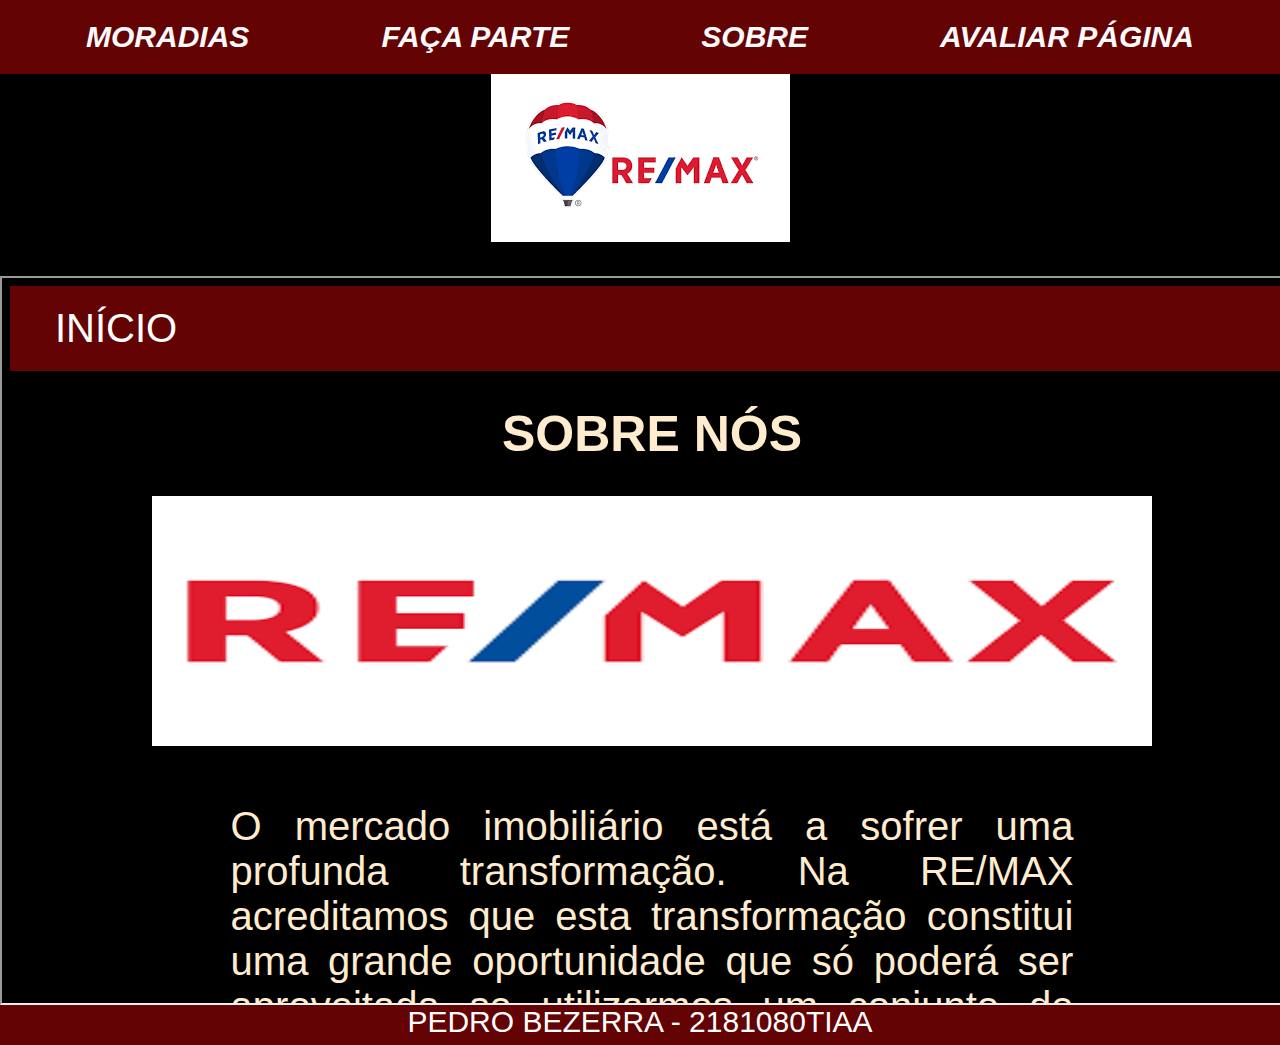
<file: index.html>
<html>
    <head> 
        <title> Dj Bezerra </title>
        <meta charset="UTF-8">
        <link href="inicial.css" type="text/css" rel="Stylesheet">
    </head>


    <body>
         <ul>
                <li><a href="quarto.html">MORADIAS</a></li>
                <li><a href="segundo.html">FAÇA PARTE</a></li>
                <li><a href="terceiro.html">SOBRE</a></li>
                <li><a href="avaliar.html">AVALIAR PÁGINA</a></li>
        </ul>

   
            <img src="Remax.png" usemap="#mapa">
            <figcaption>Remax</figcaption>
      

        <center>   
            <map name="mapa">
                <area target="frame" alt="" title="" href="terceiro.html#Segundo" coords="121,84,262,109" shape="rect">
           
                <area target="frame" alt="" title="" href="terceiro.html#Primeiro" coords="77,132,95,108,111,89,117,64,110,44,92,31,70,29,55,34,43,43,37,56,37,76,43,90,58,107" shape="poly">
            </map>

        </center>

        <iframe src="terceiro.html" name="frame" id="idframe" width="1300" height="725" frameborder="1" ></iframe>

        
        <footer>
            PEDRO BEZERRA - 2181080TIAA
          </footer>
    </body>

</html>
</file>
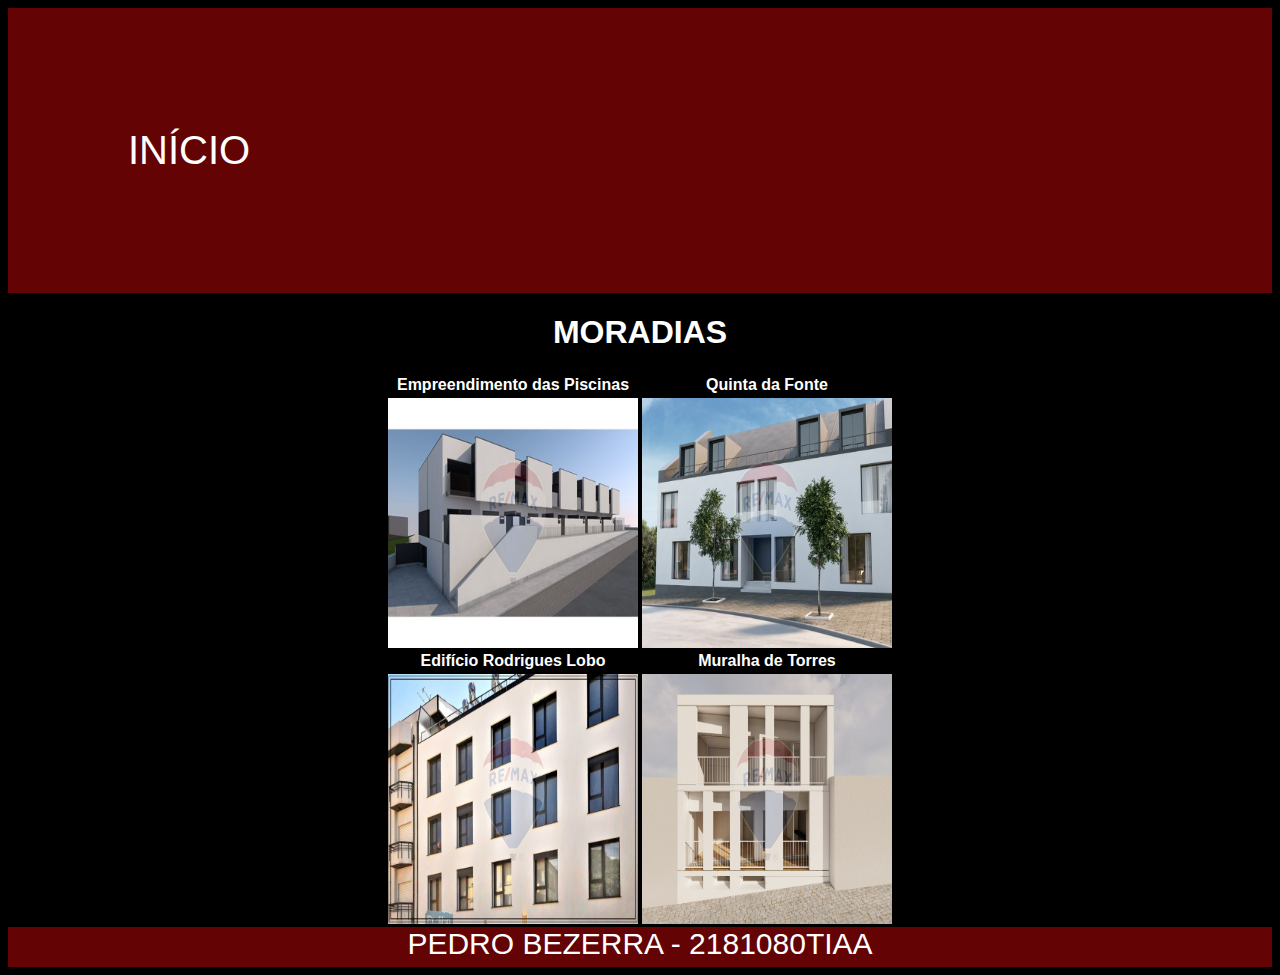
<file: quarto.html>
<html>
    <head>
        <meta charset="UTF-8">
        <title>Moradias</title>
        <link href="quarto.css" type="text/css" rel="Stylesheet">
    </head>


    <body>
    
    <ul>
    <li><a href="index.html"> INÍCIO </a></li>
    </ul>
    
     <center>
        <table>
            <h1>MORADIAS</h1>
            <th><a href="https://www.youtube.com/watch?v=xPb_kt5KdJY">Empreendimento das Piscinas</th></a>
            <th><a href="https://www.youtube.com/watch?v=NI2bmIfh_ZQ">Quinta da Fonte</th></a>
        <tr>
            <td><a href="https://www.remax.pt/empreendimento/empreendimento-das-piscinas/7054"><img src="remax2.jpg"  width="250" height="250"><br></td></a>
            <td><a href="https://www.remax.pt/empreendimento/quinta-da-fonte/7043"><img src="remax3.jpg" width="250" height="250"><br></td></a>
    
        </tr>

        <th><a href="https://www.youtube.com/watch?v=xPb_kt5KdJY">Edifício Rodrigues Lobo</th></a>
        <th><a href="https://www.youtube.com/watch?v=NI2bmIfh_ZQ">Muralha de Torres</th></a>

        <tr>
            <td><a href="https://www.remax.pt/empreendimento/edificio-rodrigues-lobo/7020"><img src="remax4.jpg" width="250" height="250"><br></td></a>
            <td><a href="https://www.remax.pt/empreendimento/muralha-de-torres/7007"><img src="remax5.jpg" width="250" height="250"><br></td></a>
        </tr>
            
        </table>
    </center> 
    
    <footer>
        PEDRO BEZERRA - 2181080TIAA
      </footer>

    </body>

</html>
</file>
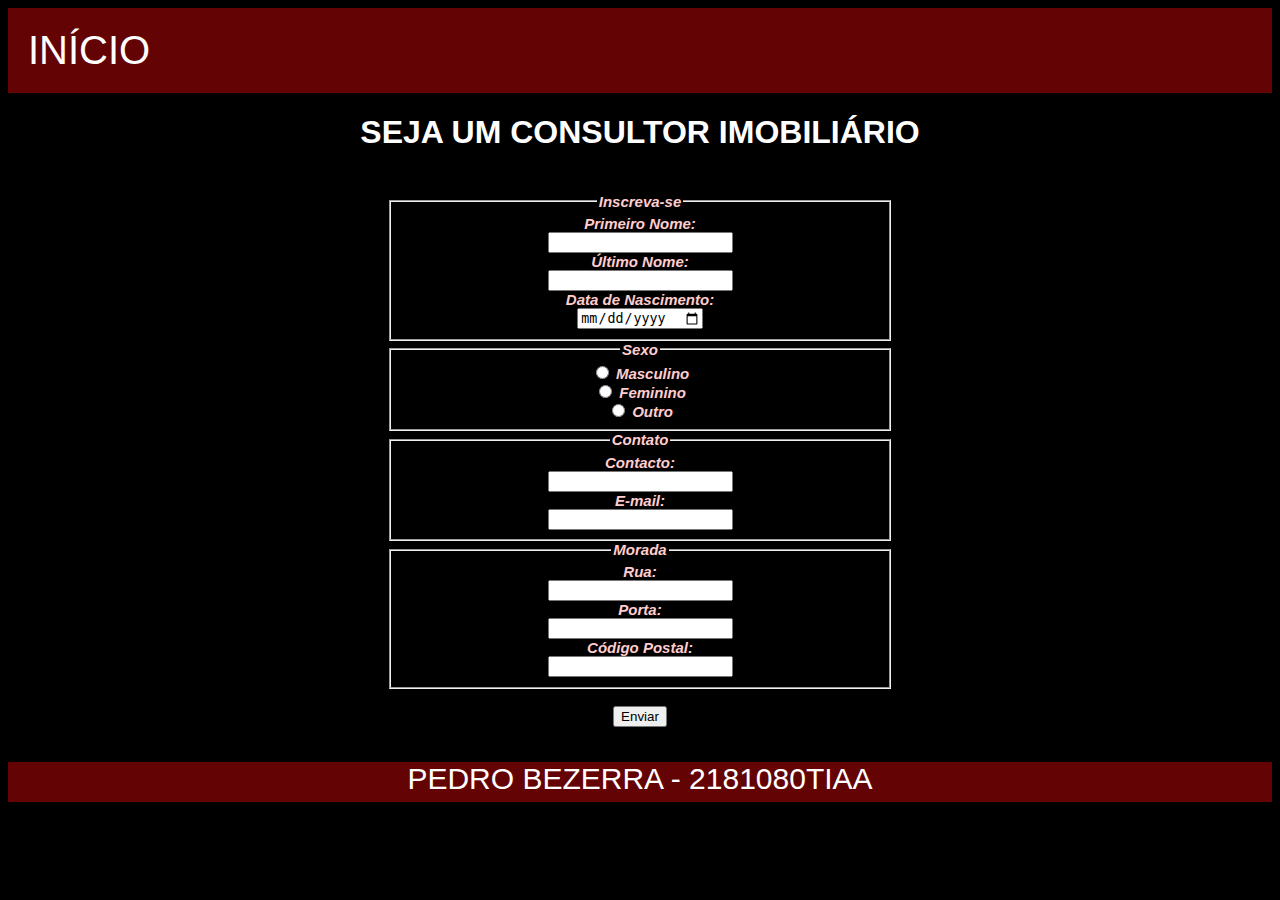
<file: segundo.html>
<html>
    <head>
        <meta charset="UTF-8"> <!meta charset="ISO-8859-1">
        <title>Inscreva-se</title>
        <link href="segundo.css" type="text/css" rel="Stylesheet">
    </head>

 

    <body>
        
<ul>
    <li><a href="index.html"> INÍCIO </a></li>

</ul>

        <h1>SEJA UM CONSULTOR IMOBILIÁRIO</h1>

        <form>
            <fieldset>
                <legend>Inscreva-se </legend>
                <label for="fname">Primeiro Nome:</label><br>
                <input type="text" id="fname" name="fname"><br>
                <label for="lname">Último Nome:</label><br>
                <input type="text" id="lname" name="lname"><br>
                <label for="diaa">Data de Nascimento:</label><br>
                <input type="date" id="diaa" name="diaa">
            </fieldset>
            
            <fieldset>
                <legend>Sexo</legend>
                <input type="radio" id="masculino" name="genero" value="masculino">
                <label for="male">Masculino</label><br>
                <input type="radio" id="feminino" name="genero" value="feminino">
                <label for="female">Feminino</label><br>
                <input type="radio" id="outro" name="genero" value="outro">
                <label for="other">Outro</label>
            </fieldset>
            
            <fieldset>
                <legend>Contato</legend>
                <label for="lnumero">Contacto:</label><br>
                <input type="number" id="contato" name="lcontato"><br>
                <label for="email">E-mail:</label><br>
                <input type="email" id="email" name="usuario_email" />
            </fieldset>
    
            <fieldset>
                <legend>Morada</legend>
                <label for="lrua">Rua:</label><br>
                <input type="text" id="Rua" name="1Rua"><br>
                <label for="number">Porta:</label><br>
                <input type="number" id="porta" name="numero_porta" /><br>
                <label for="lCodigopostal">Código Postal:</label><br>
                <input type="number" id="lCodigopostal" name="codigo_postal"><br>
            </fieldset>
            <br>
            <center>
                <button type="submit">Enviar</button>
            </center>
    
        </form>

        <footer>
            PEDRO BEZERRA - 2181080TIAA
         </footer>


 


</html>
</file>
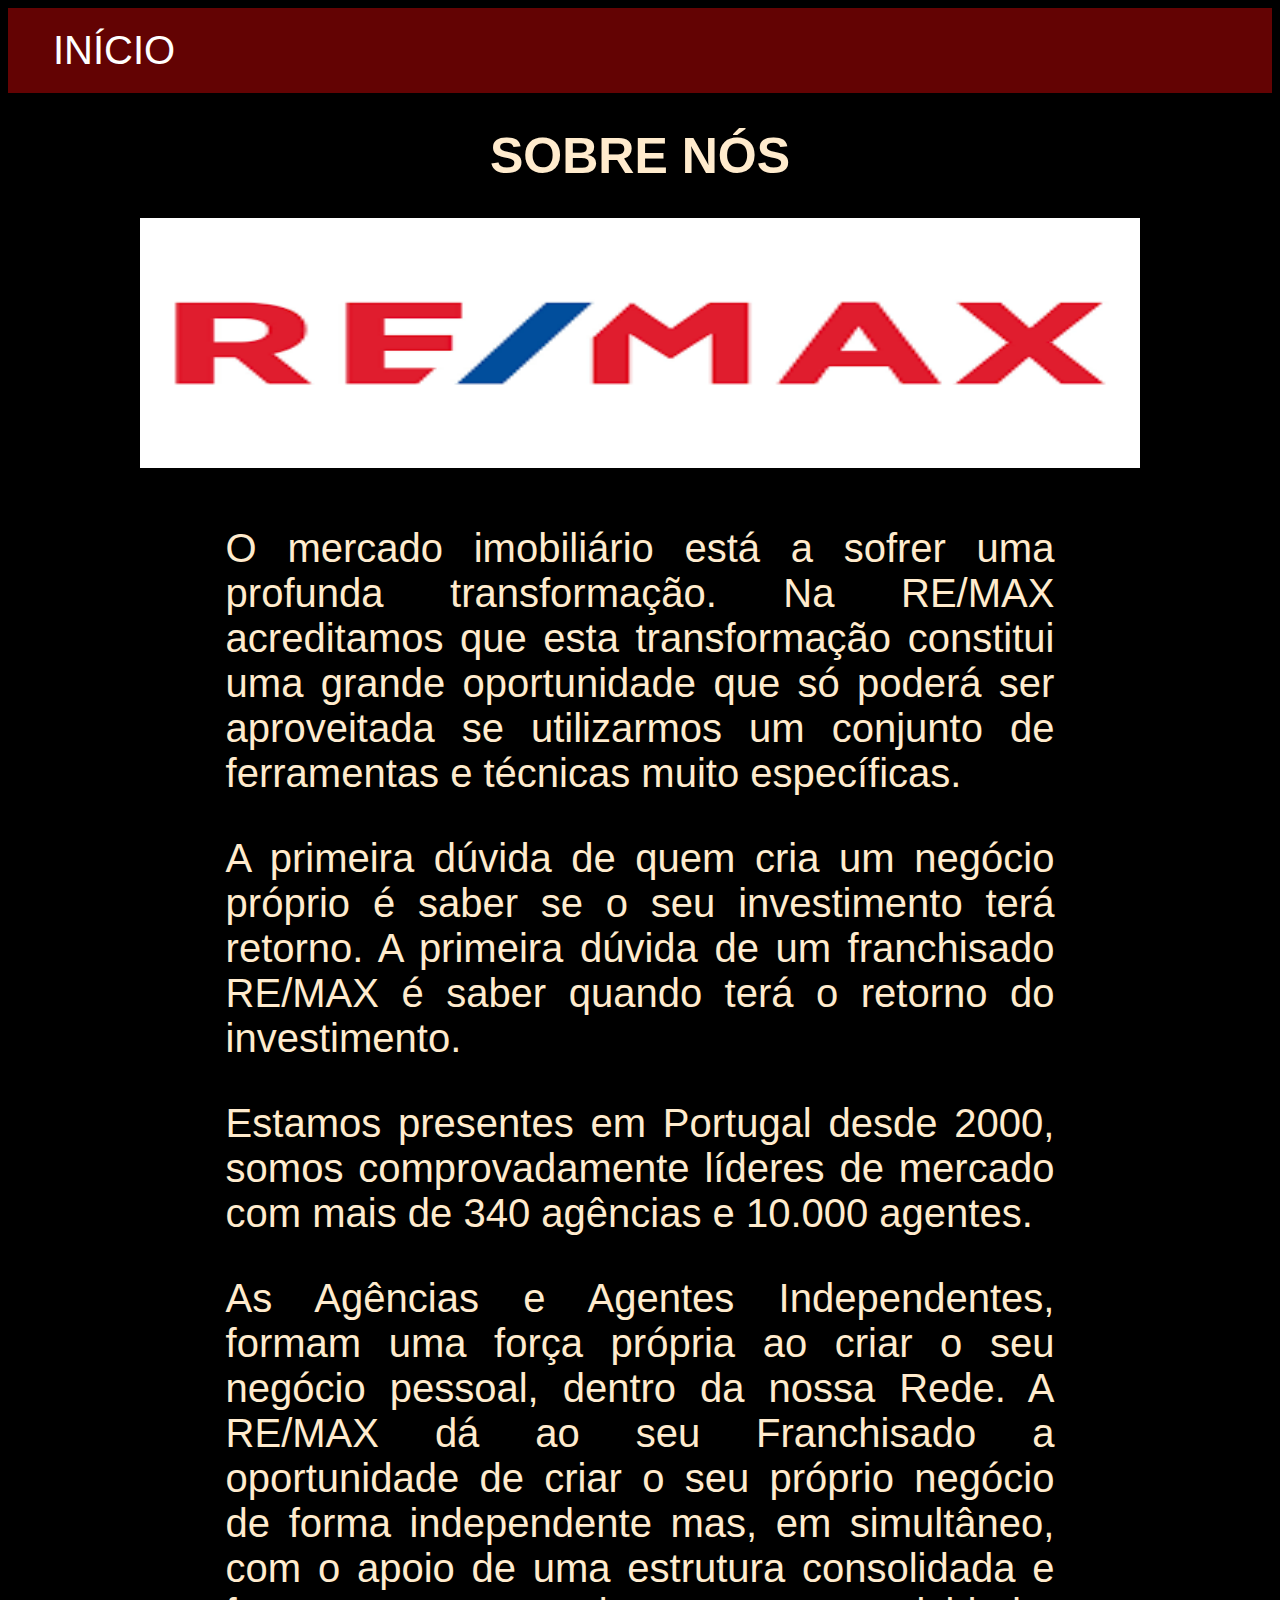
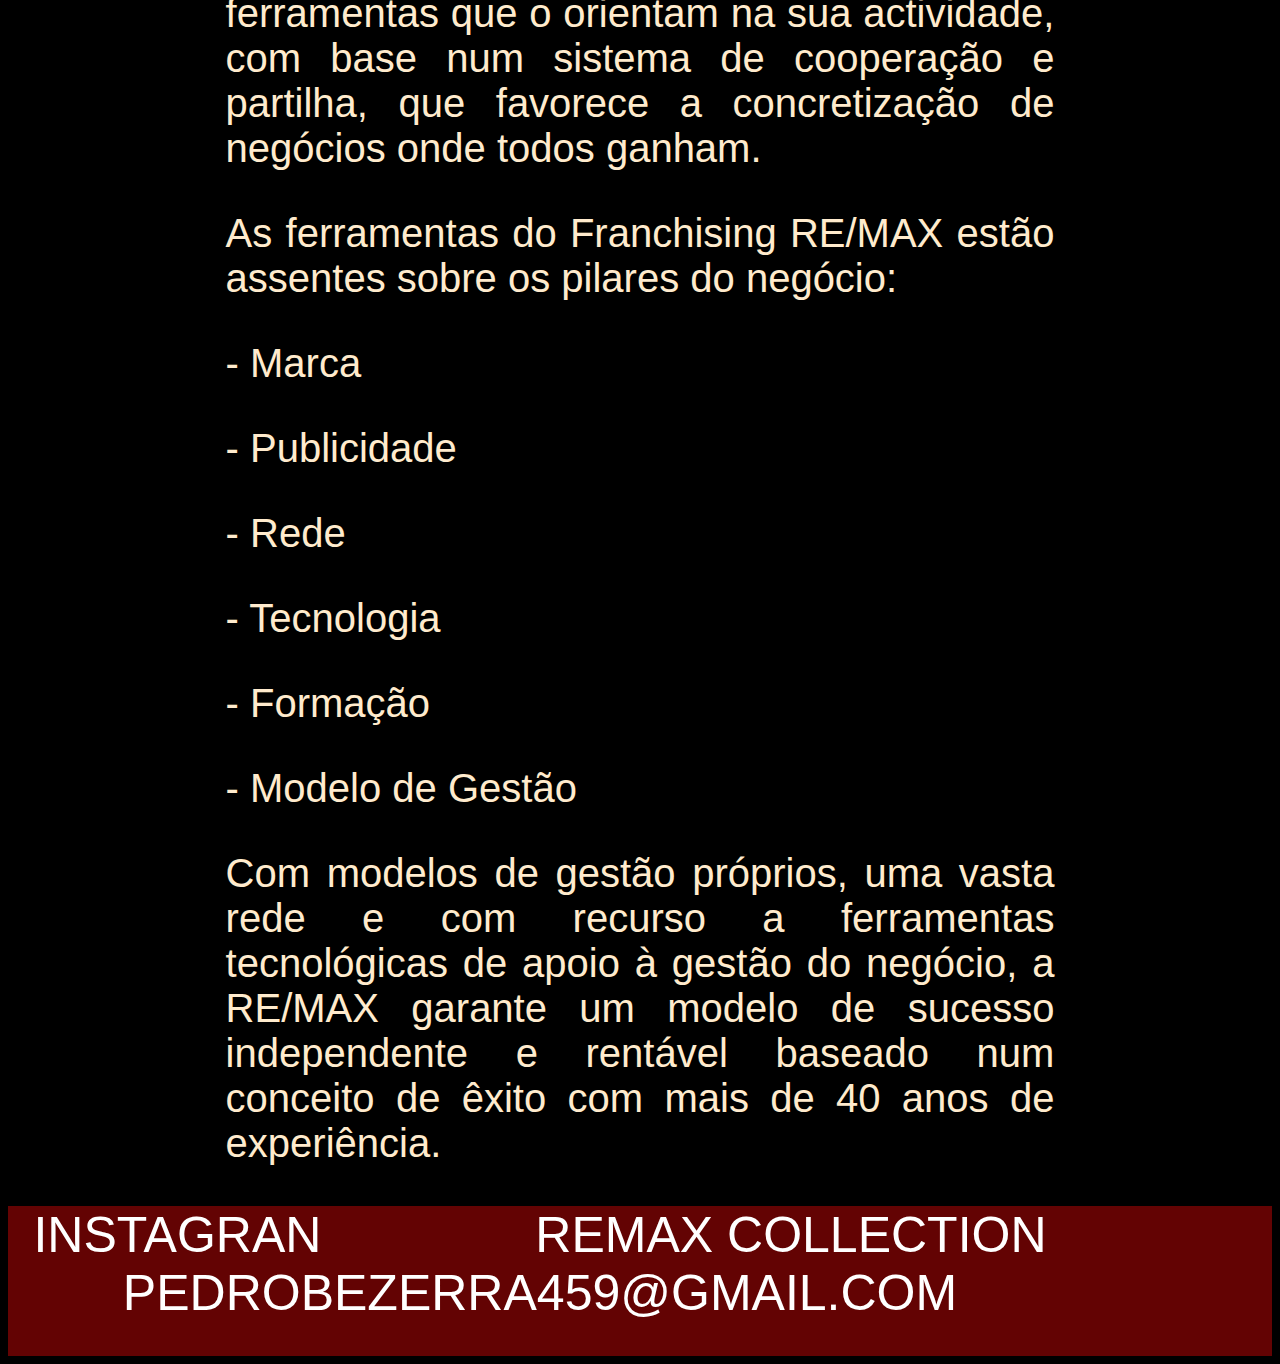
<file: terceiro.html>
<html>
    <head> 
        <title> Sobre </title>
        <meta charset="UTF-8">
        <link href="terceiro.css" type="text/css" rel="Stylesheet">
    </head>


    <body>
        <ul>
            <li><a href="index.html"> INÍCIO </a></li>
        
        </ul>

        <figure>
        <h1>SOBRE NÓS</h1>
            <img src="remax1.png" width="1000" height="250">
            <figcaption>Dj Bezerra</figcaption>
            <p align="justify" id="Primeiro">O mercado imobiliário está a sofrer uma profunda transformação. Na RE/MAX acreditamos que esta transformação constitui uma grande oportunidade que só poderá ser aproveitada se utilizarmos um conjunto de ferramentas e técnicas muito específicas.</p>
            <p align="justify" >A primeira dúvida de quem cria um negócio próprio é saber se o seu investimento terá retorno. A primeira dúvida de um franchisado RE/MAX é saber quando terá o retorno do investimento.</p>
            <p align="justify">Estamos presentes em Portugal desde 2000, somos comprovadamente líderes de mercado com mais de 340 agências e 10.000 agentes.</p>
            <p align="justify">As Agências e Agentes Independentes, formam uma força própria ao criar o seu negócio pessoal, dentro da nossa Rede. A RE/MAX dá ao seu Franchisado a oportunidade de criar o seu próprio negócio de forma independente mas, em simultâneo, com o apoio de uma estrutura consolidada e ferramentas que o orientam na sua actividade, com base num sistema de cooperação e partilha, que favorece a concretização de negócios onde todos ganham.</p>
            <p align="justify" id="Segundo">As ferramentas do Franchising RE/MAX estão assentes sobre os pilares do negócio:</p>
            <p align="justify">- Marca </p>
            <p align="justify">- Publicidade </p>
            <p align="justify">- Rede </p>
            <p align="justify">- Tecnologia </p>
            <p align="justify">- Formação </p>
            <p align="justify">- Modelo de Gestão </p>
            <p align="justify">Com modelos de gestão próprios, uma vasta rede e com recurso a ferramentas tecnológicas de apoio à gestão do negócio, a RE/MAX garante um modelo de sucesso independente e rentável baseado num conceito de êxito com mais de 40 anos de experiência.</p> 
        </figure>
    
        <footer>
            <a href="https://www.instagram.com/Pedro_bezerra13/">INSTAGRAN</a>
            <a href="https://www.remax.pt/collection">REMAX COLLECTION</a>
            <a href="mailto:someone@microsoft.com?subject=Hello%20again">PEDROBEZERRA459@GMAIL.COM</a>
        </footer>

    </body>


</html>
</file>
<file: inicial.css>
body{
    margin: 0px;
    text-align: center;
    background-color: black;
    font-family: Verdana, Geneva, Tahoma, sans-serif;
    font-size: 30;
    
}
ul{
    list-style: none;
    display: flex;
    margin: 50px;
    font-size: 30;
    background-color:  rgba(207, 7, 7, 0.479);
    margin: auto;
    padding: 20px;
    transition: background .4s;

}
a{
    text-decoration: none;
    color: rgb(252, 250, 250);
    margin: 50px;
    font-style: italic;
    font-weight: bolder;

}

img {
    background: #eee;
    text-align: center;
    
    
    
 }
 li{
     margin: auto;
 }
 h1{
     color: blanchedalmond;
     font-style: italic;
     font-family: Verdana, Geneva, Tahoma, sans-serif;
     font-size: 20;
}  
footer {
    background-color: rgba(207, 7, 7, 0.479);
    color: #FFF;
    width: 100%;
    height: 40px;    
    text-align: center;
    font-size: 30;
}
</file>
<file: quarto.css>
body {
    text-align: center;
    background-color: black ;
    font-family: Verdana, Geneva, Tahoma, sans-serif;
  }
  h1 {
    color: white;
    font-family: -apple-system, BlinkMacSystemFont, 'Segoe UI', Roboto, Oxygen, Ubuntu, Cantarell, 'Open Sans', 'Helvetica Neue', sans-serif;
    font-weight: bold

}
  ul {
    list-style: none;
    display: flex;
    margin: 50px;
    font-size: 40;
    background-color:  rgba(207, 7, 7, 0.479);
    margin: auto;
    padding: 20px;
    transition: background .4s;
  
}
  li{
    list-style: none;
    display: inline;
    margin: 100px;
}

a{
    color:white;
    text-decoration: none;
    font-family: -apple-system, BlinkMacSystemFont, 'Segoe UI', Roboto, Oxygen, Ubuntu, Cantarell, 'Open Sans', 'Helvetica Neue', sans-serif;
  }
  footer {
    background-color: rgba(207, 7, 7, 0.479);
    color: #FFF;
    width: 100%;
    height: 40px;    
    text-align: center;
    font-size: 30;
}
</file>
<file: segundo.css>
body {
    text-align: center;
    background-color: black ;
    font-family: Verdana, Geneva, Tahoma, sans-serif;
  }
  h1 {
    color: white;
    font-family: -apple-system, BlinkMacSystemFont, 'Segoe UI', Roboto, Oxygen, Ubuntu, Cantarell, 'Open Sans', 'Helvetica Neue', sans-serif;
    font-weight: bold;


}
  p {
    color:white;
    font-size: 25px;
    font-weight: bold;
}
  ul {
    list-style: none;
    display: flex;
    margin: 50px;
    font-size: 40;
    background-color:  rgba(207, 7, 7, 0.479);
    margin: auto;
    padding: 20px;
    transition: background .4s;
   
}
a{
    color:white;
    text-decoration: none;
    font-family: -apple-system, BlinkMacSystemFont, 'Segoe UI', Roboto, Oxygen, Ubuntu, Cantarell, 'Open Sans', 'Helvetica Neue', sans-serif;
  }
  form{

    color: rgb(255, 205, 205);
    font-size: 15px;
    font-style: italic;
    font-weight: bolder;
    margin-left: auto;
    margin-right: auto;
    width: 40%;
    padding: 20px;
}
footer {
  background-color: rgba(207, 7, 7, 0.479);
  color: #FFF;
  width: 100%;
  height: 40px;    
  text-align: center;
  font-size: 30;
}
</file>
<file: terceiro.css>
body {
    text-align: center;
    background-color: black ;
    font-family: Verdana, Geneva, Tahoma, sans-serif;
  }
  ul {
    list-style: none;
    display: flex;
    margin: 50px;
    font-size: 40;
    background-color:  rgba(207, 7, 7, 0.479);
    margin: auto;
    padding: 20px;
    transition: background .4s;
}
li{
    list-style: none;
    display: inline;
    margin-left: 25px;
    margin-right: 25px;
}
a{
    color:white;
    text-decoration: none;
    font-family: -apple-system, BlinkMacSystemFont, 'Segoe UI', Roboto, Oxygen, Ubuntu, Cantarell, 'Open Sans', 'Helvetica Neue', sans-serif;
}
h1{
    color: blanchedalmond;
    font-size: 50;
}
p{
    color: blanchedalmond;
    font-size: 40;
    margin-left: 15%;
    margin-right: 15%;
}
footer {
    background-color: rgba(207, 7, 7, 0.479);
    color: #FFF;
    width: 100%;
    height: 150px;    
    text-align: center;
    font-size: 50;
    margin: auto;
    
}

footer a{
    margin-right: 200px;
}
</file>
